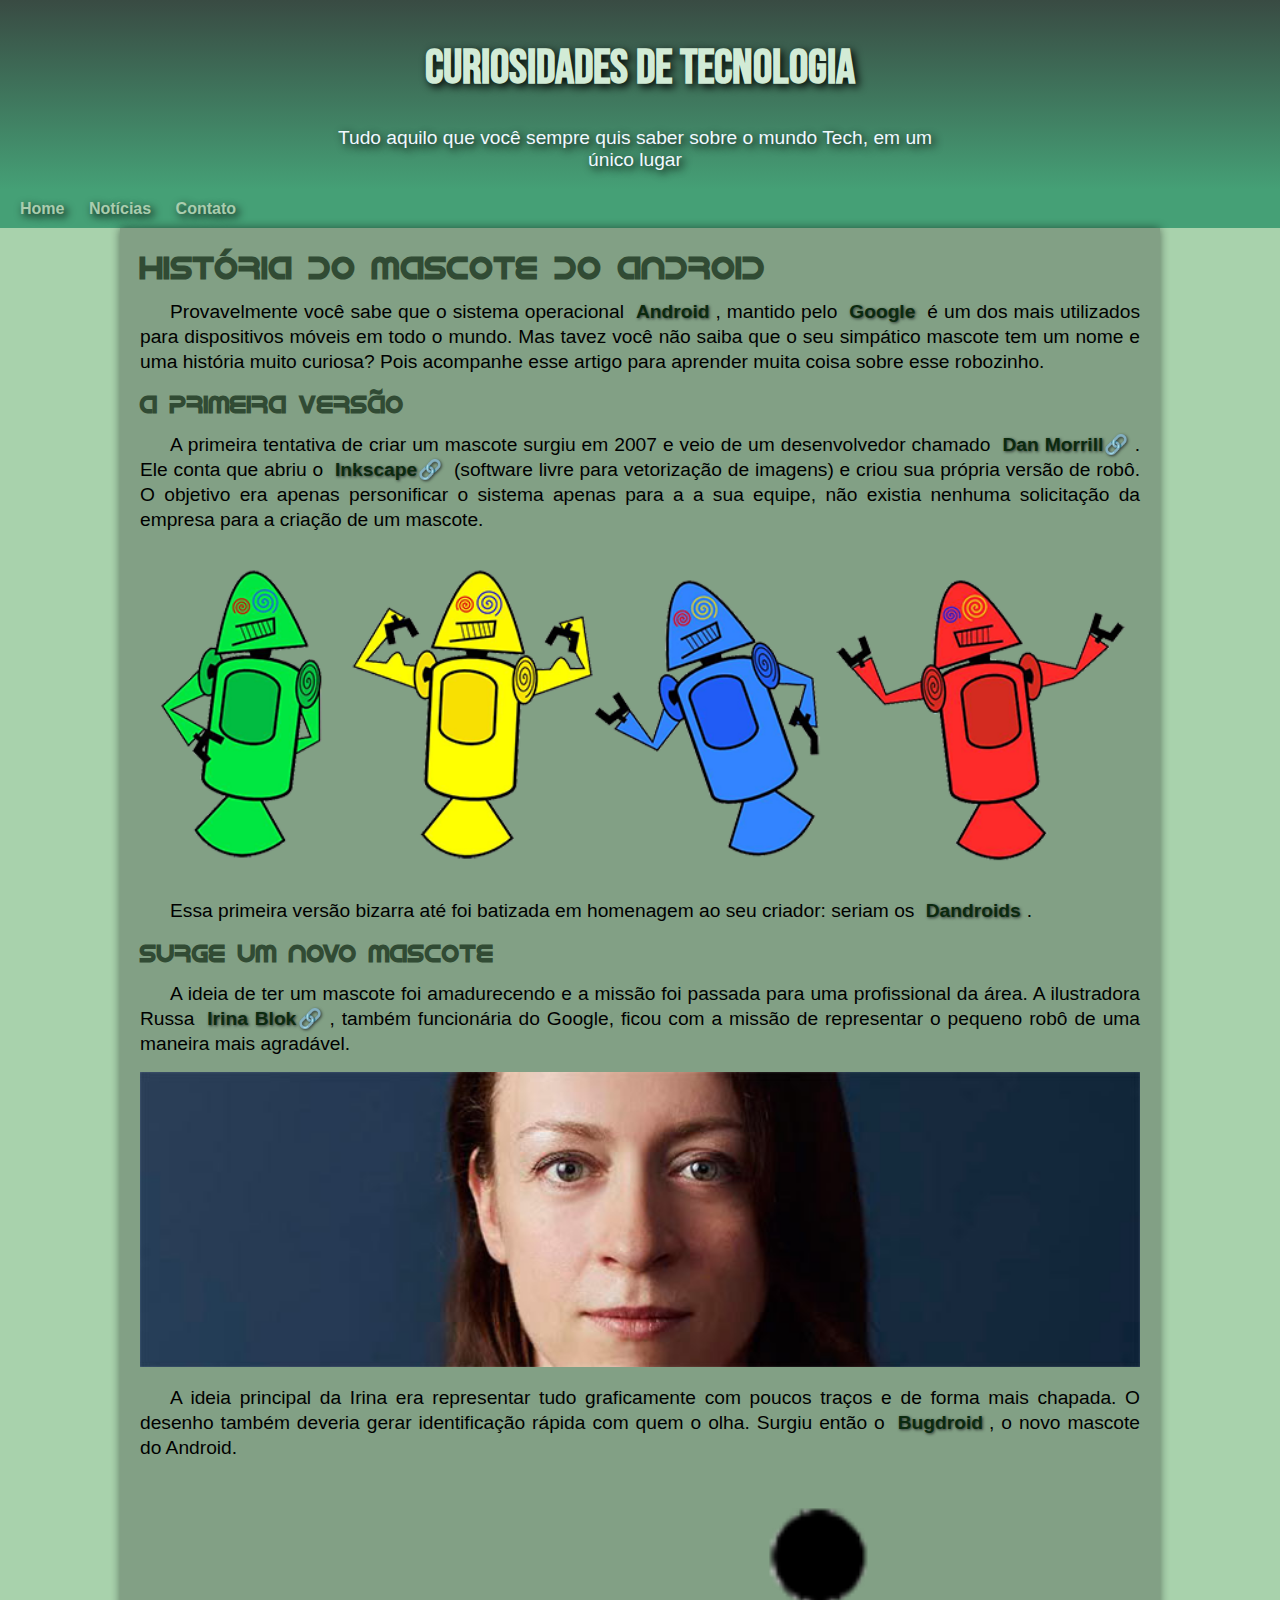
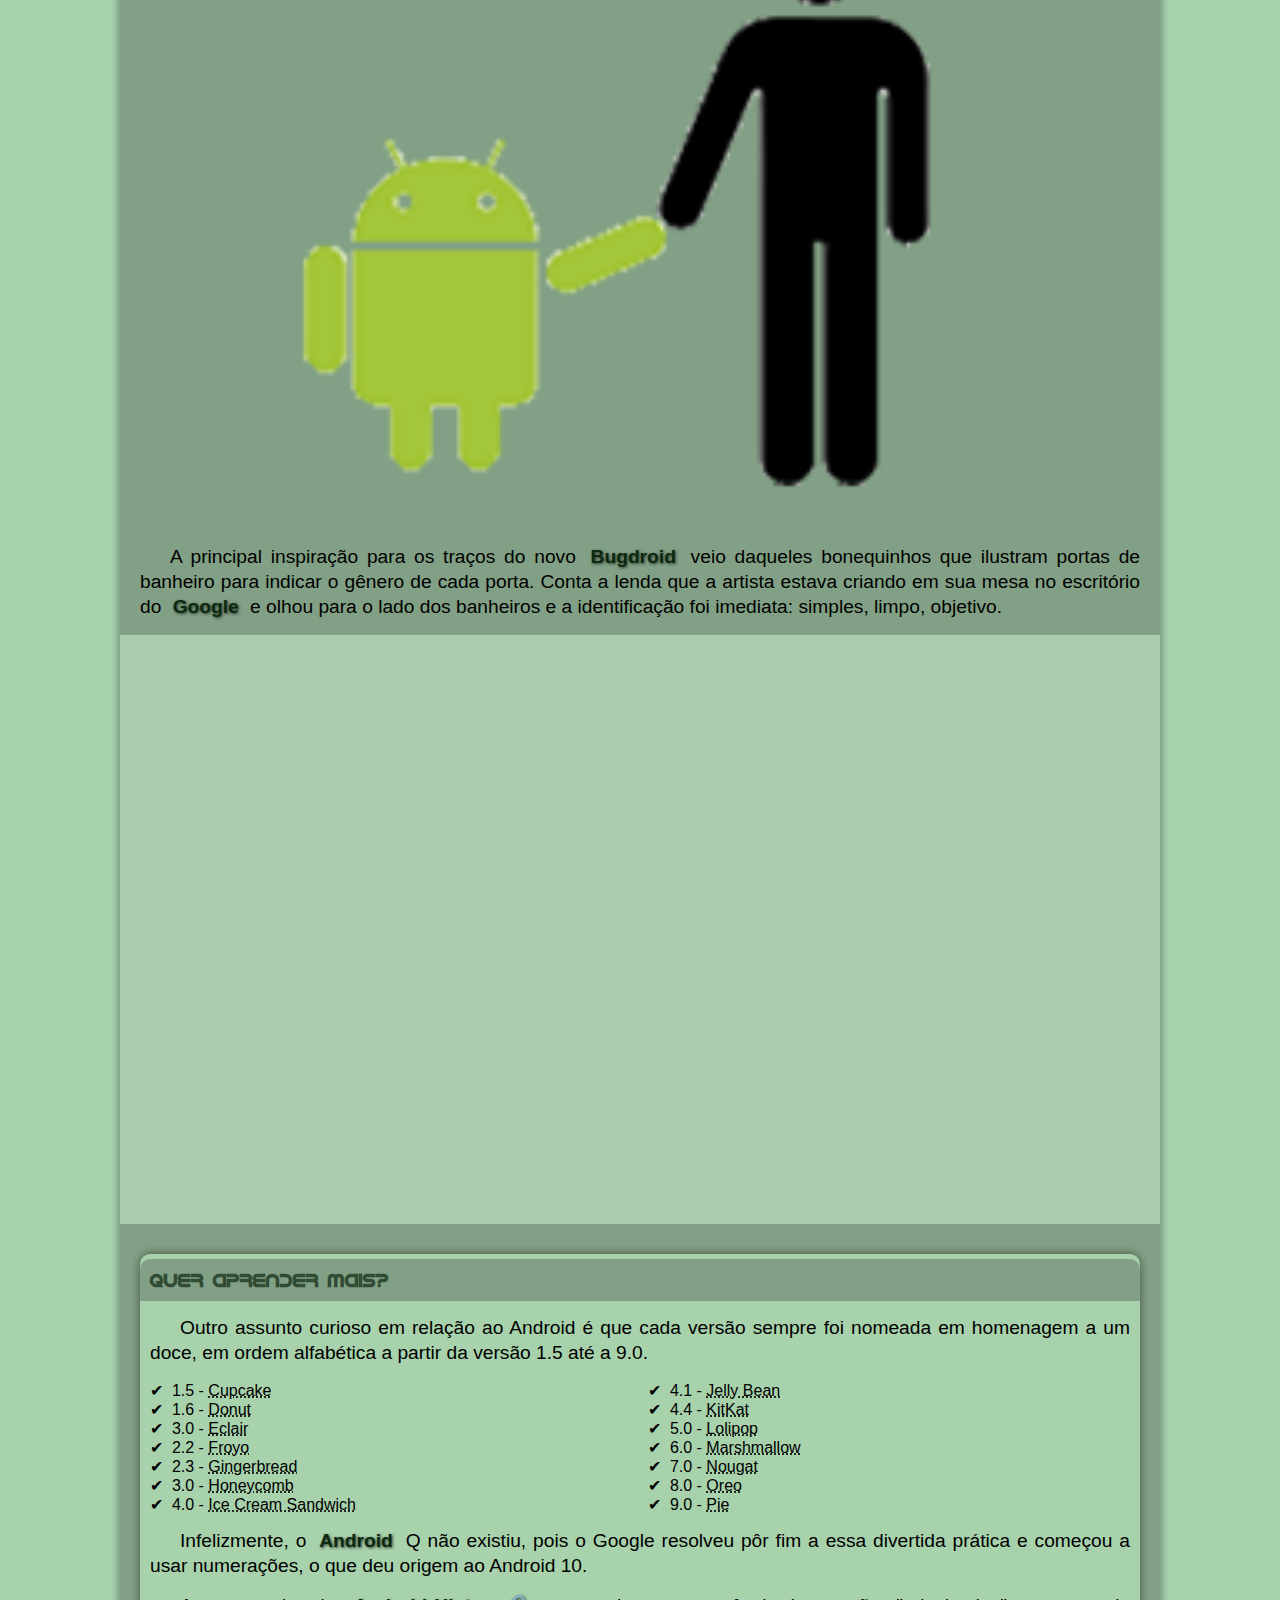
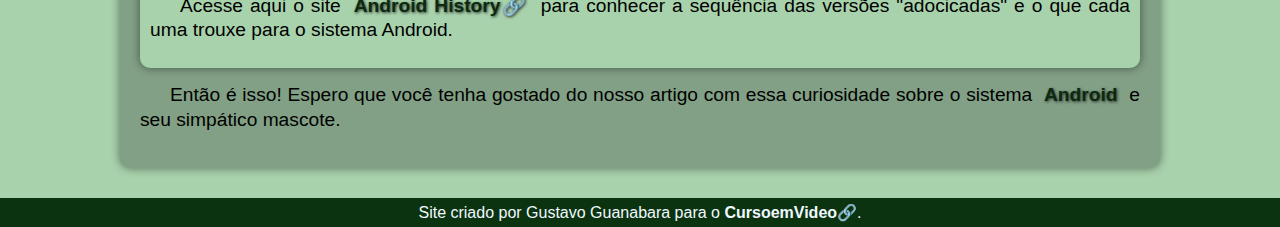
<file: index.html>
<!DOCTYPE html>
<html lang="pt-br">
<head>
    <meta charset="UTF-8">
    <meta name="viewport" content="width=device-width, initial-scale=1.0">
    <title>Co surgiu o mascote do Android</title>
    <link rel="shortcut icon" href="imagens/favicon.ico" type="image/x-icon">
    <link rel="stylesheet" href="estilo/style.css">



</head>
<body>
    <header>
        <h1>Curiosidades de Tecnologia</h1>
        <p>Tudo aquilo que você sempre quis saber sobre o mundo Tech, em um único lugar</p>
    </header>
    <nav>
        <a href="#">Home</a>
        <a href="#">Notícias</a>
        <a href="#">Contato</a>
    </nav>
    <main>
        <article>
            <h1>História do Mascote do Android</h1>

            
                <p>Provavelmente você sabe que o sistema operacional <strong>Android</strong>, mantido pelo <strong>Google</strong>
                    é um dos mais utilizados para dispositivos móveis em todo o mundo. Mas tavez você não saiba que o seu simpático mascote tem um nome e uma história muito curiosa? Pois acompanhe esse artigo para aprender muita coisa sobre esse robozinho.</p>
            
            <h2>A primeira versão</h2>

            <p>A primeira tentativa de criar um mascote surgiu em 2007 e veio de um desenvolvedor chamado <a href="https://androidcommunity.com/dan-morrill-shows-us-the-android-mascot-that-almost-was-20130103/" target="_blank" class="externo">Dan Morrill</a>. Ele conta que abriu o <a href="https://inkscape.org/pt-br/" target="_blank" class="externo">Inkscape</a> (software livre para vetorização de imagens) e criou sua própria versão de robô. O objetivo era apenas personificar o sistema apenas para a a sua equipe, não existia nenhuma solicitação da empresa para a criação de um mascote.</p>

            <picture>
                <source media="(max-width: 670px)" srcset="imagens/dan-droids-pq.png">
                <img src="imagens/dan-droids.png" alt="Dandroids"></picture>

            <p>Essa primeira versão bizarra até foi batizada em homenagem ao seu criador: seriam os <strong>Dandroids</strong>.</p>

            <h2>Surge um novo mascote</h2>

            <p>A ideia de ter um mascote foi amadurecendo e a missão foi passada para uma profissional da área. A ilustradora Russa <a href="https://www.irinablok.com/" target="_blank" class="externo">Irina Blok</a>, também funcionária do Google, ficou com a missão de representar o pequeno robô de uma maneira mais agradável.</p>

            <picture>
                <source media="(max-width: 670px)" srcset="imagens/irina-blok-pq.jpg">
                <img src="imagens/irina-blok.jpg" alt="Irina Blok"></picture>

            <p>A ideia principal da Irina era representar tudo graficamente com poucos traços e de forma mais chapada. O desenho também deveria gerar identificação rápida com quem o olha. Surgiu então o <strong>Bugdroid</strong>, o novo mascote do Android.</p>

            <img src="imagens/bugdroid.png" classe="pequena" alt="Bugdroid">

            <p>A principal inspiração para os traços do novo <strong>Bugdroid</strong> veio daqueles bonequinhos que ilustram portas de banheiro para indicar o gênero de cada porta. Conta a lenda que a artista estava criando em sua mesa no escritório do <strong>Google</strong> e olhou para o lado dos banheiros e a identificação foi imediata: simples, limpo, objetivo.</p>

            <div class="video"><iframe width="560" height="315" src="https://www.youtube.com/embed/l2UDgpLz20M?si=SHOQBWs_MQ5SucS3" title="YouTube video player" frameborder="0" allow="accelerometer; autoplay; clipboard-write; encrypted-media; gyroscope; picture-in-picture; web-share" referrerpolicy="strict-origin-when-cross-origin" allowfullscreen></iframe></div>
            
            <aside>
                <h3>Quer aprender mais?</h3>
                <p>Outro assunto curioso em relação ao Android é que cada versão sempre foi nomeada em homenagem a um doce, em ordem alfabética a partir da versão 1.5 até a 9.0.</p>

                <ul>
                    <li>1.5 - <abbr title="Cupcake">Cupcake</abbr></li>
                    <li>1.6 - <abbr title="Donut">Donut</abbr></li>
                    <li>3.0 - <abbr title="Eclair">Eclair</abbr></li>
                    <li>2.2 - <abbr title="Froyo">Froyo</abbr></li>
                    <li>2.3 - <abbr title="Ginarbread">Gingerbread</abbr></li>
                    <li>3.0 - <abbr title="Honey">Honeycomb</abbr></li>
                    <li>4.0 - <abbr title="Sorvete">Ice Cream Sandwich</abbr></li>
                    <li>4.1 - <abbr title="Jujuba">Jelly Bean</abbr></li>
                    <li>4.4 - <abbr title="Kit KitKat">KitKat</abbr></li>
                    <li>5.0 - <abbr title="Pirulito">Lolipop</abbr></li>
                    <li>6.0 - <abbr title="Marshmallow">Marshmallow</abbr></li>
                    <li>7.0 - <abbr title="Nougat">Nougat</abbr></li>
                    <li>8.0 - <abbr title="Oreo">Oreo</abbr></li>
                    <li>9.0 - <abbr title="Torta">Pie</abbr></li>
                </ul>

                <p>
                    Infelizmente, o <strong>Android</strong> Q não existiu, pois o Google resolveu pôr fim a essa divertida prática e começou a usar numerações, o que deu origem ao Android 10.</p>

                    <p>Acesse aqui o site <a href="https://www.android.com/intl/pt_pt/what-is-android/" target="_blank" class="externo">Android History</a> para conhecer a sequência das versões "adocicadas" e o que cada uma trouxe para o sistema Android.
                </p>
                
            </aside>

            <p>Então é isso! Espero que você tenha gostado do nosso artigo com essa curiosidade sobre o sistema <strong>Android</strong> e seu simpático mascote.</p>

        </article>
    </main>
    <footer>
        <p>Site criado por Gustavo Guanabara para o <a href="https://github.com/gustavoguanabara" target="_blank" class="externo">CursoemVideo</a>.</p>
    </footer>
</body>
</html>
</file>
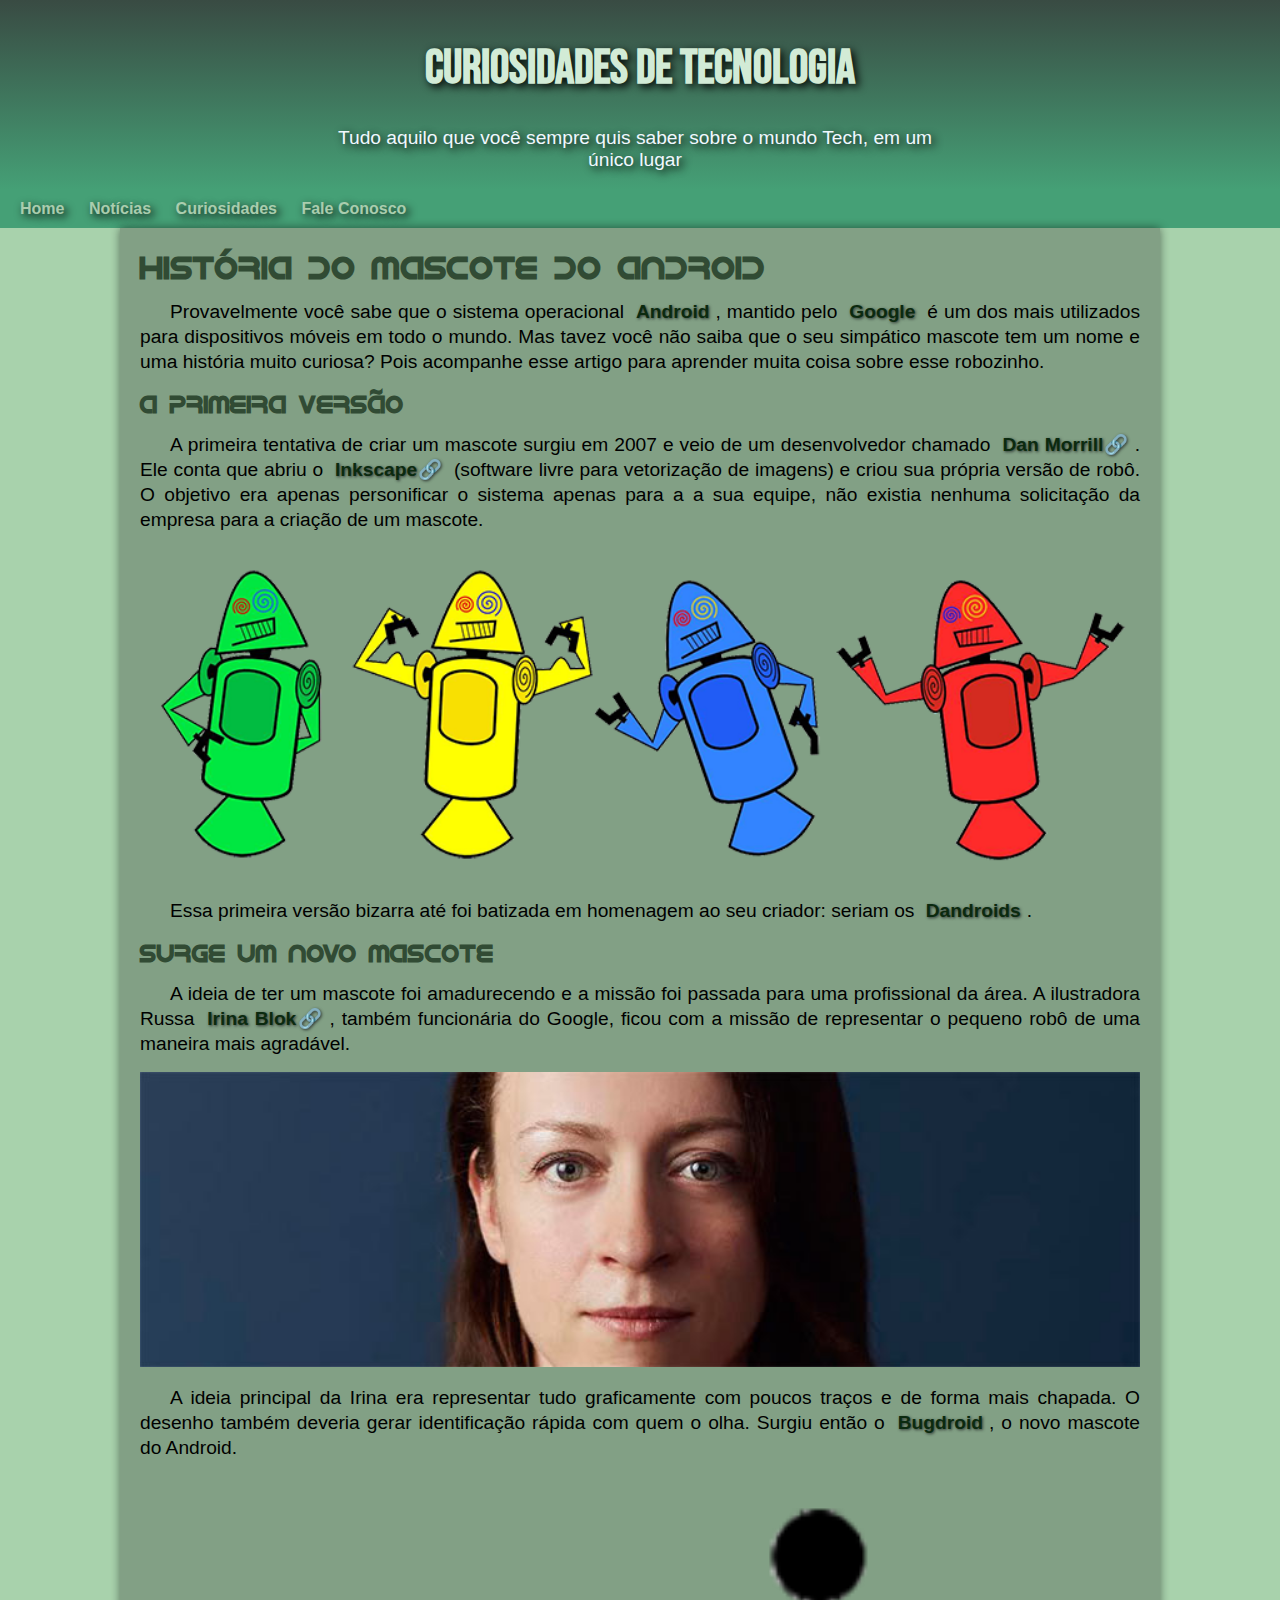
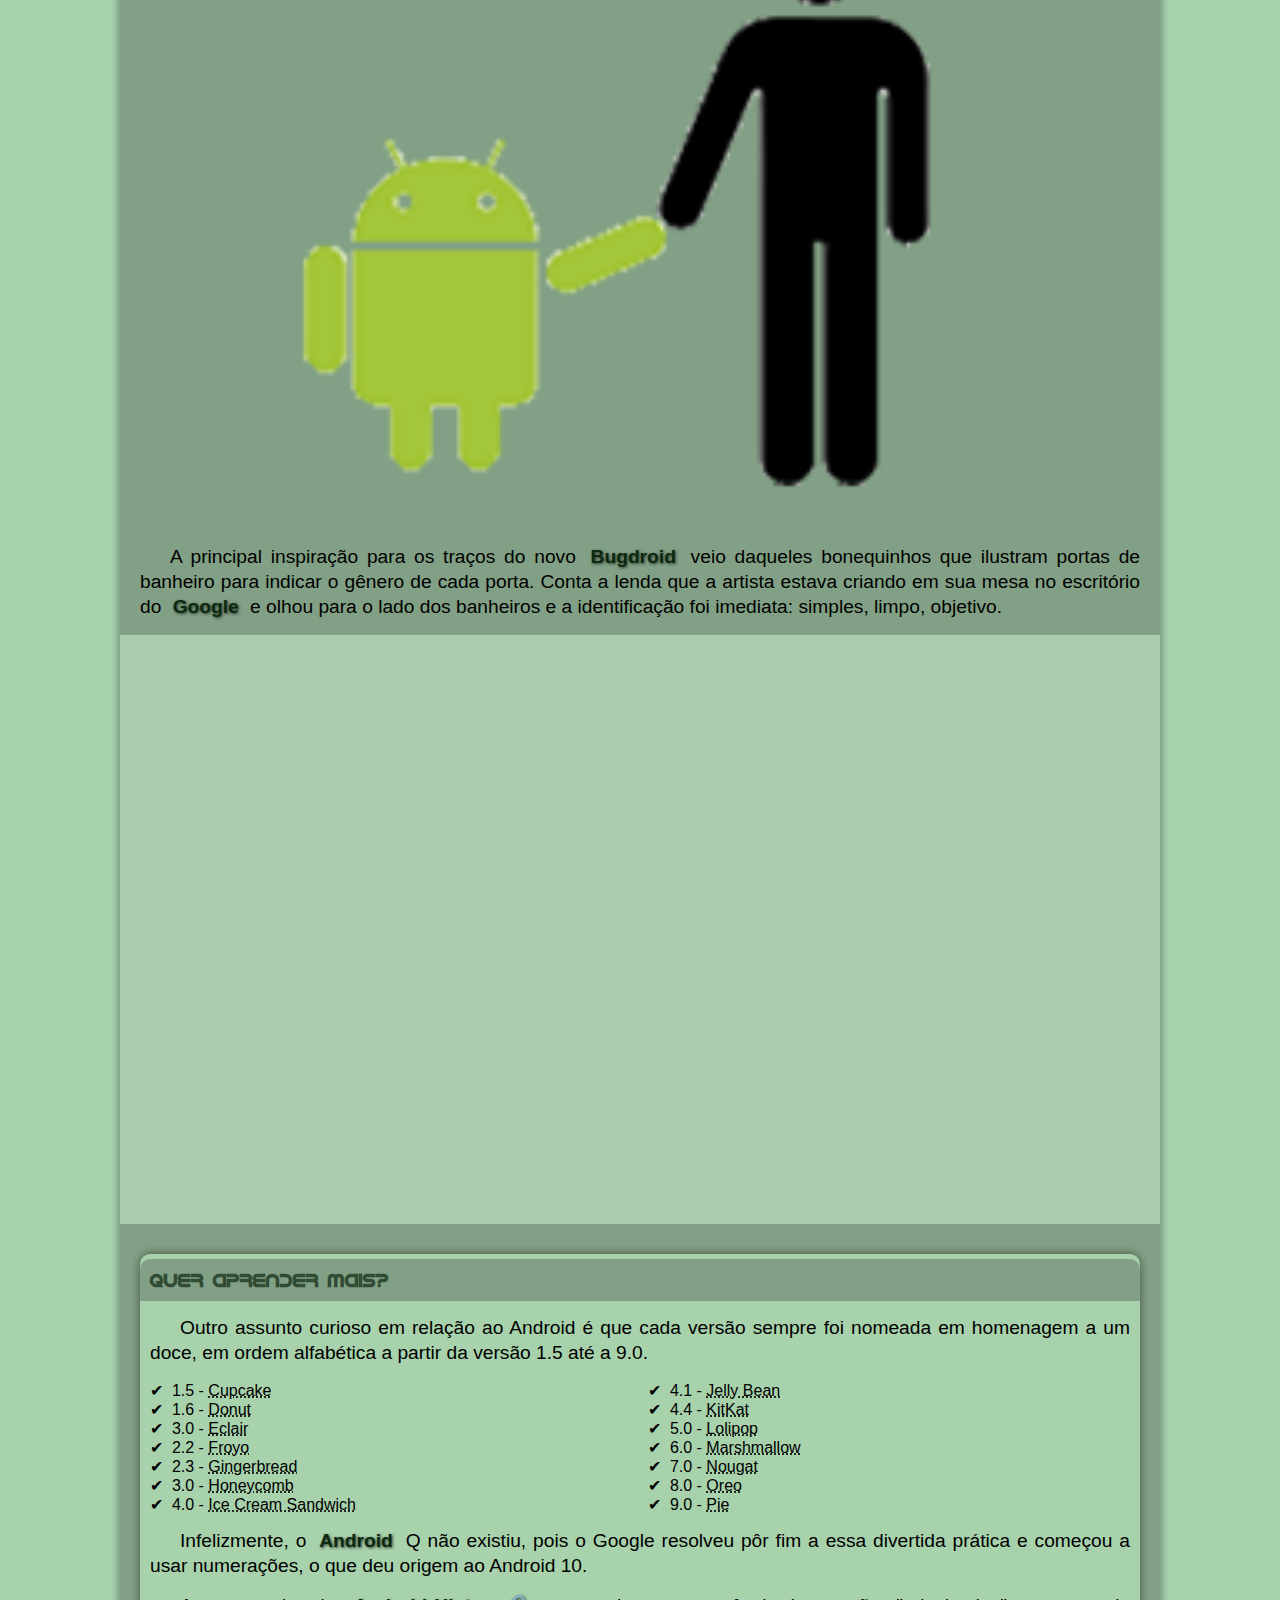
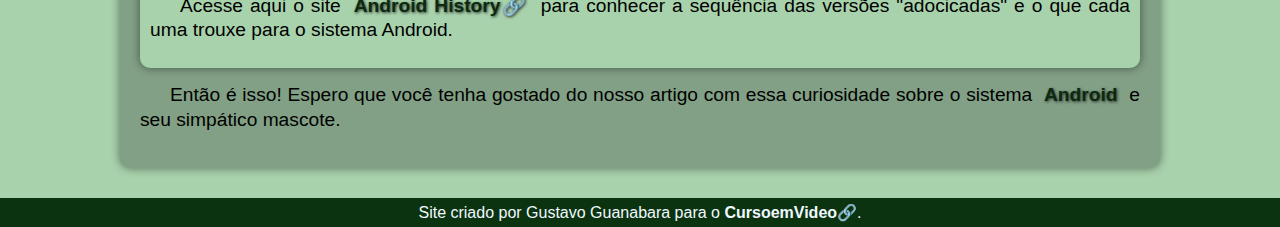
<file: index.html.html>
<!DOCTYPE html>
<html lang="pt-br">
<head>
    <meta charset="UTF-8">
    <meta name="viewport" content="width=device-width, initial-scale=1.0">
    <title>Co surgiu o mascote do Android</title>
    <link rel="shortcut icon" href="imagens/favicon.ico" type="image/x-icon">
    <link rel="stylesheet" href="estilo/style.css">



</head>
<body>
    <header>
        <h1>Curiosidades de Tecnologia</h1>
        <p>Tudo aquilo que você sempre quis saber sobre o mundo Tech, em um único lugar</p>
    </header>
    <nav>
        <a href="#">Home</a>
        <a href="#">Notícias</a>
        <a href="#">Curiosidades</a>
        <a href="#">Fale Conosco</a>
    </nav>
    <main>
        <article>
            <h1>História do Mascote do Android</h1>

            
                <p>Provavelmente você sabe que o sistema operacional <strong>Android</strong>, mantido pelo <strong>Google</strong>
                    é um dos mais utilizados para dispositivos móveis em todo o mundo. Mas tavez você não saiba que o seu simpático mascote tem um nome e uma história muito curiosa? Pois acompanhe esse artigo para aprender muita coisa sobre esse robozinho.</p>
            
            <h2>A primeira versão</h2>

            <p>A primeira tentativa de criar um mascote surgiu em 2007 e veio de um desenvolvedor chamado <a href="https://androidcommunity.com/dan-morrill-shows-us-the-android-mascot-that-almost-was-20130103/" target="_blank" class="externo">Dan Morrill</a>. Ele conta que abriu o <a href="https://inkscape.org/pt-br/" target="_blank" class="externo">Inkscape</a> (software livre para vetorização de imagens) e criou sua própria versão de robô. O objetivo era apenas personificar o sistema apenas para a a sua equipe, não existia nenhuma solicitação da empresa para a criação de um mascote.</p>

            <picture>
                <source media="(max-width: 670px)" srcset="imagens/dan-droids-pq.png">
                <img src="imagens/dan-droids.png" alt="Dandroids"></picture>

            <p>Essa primeira versão bizarra até foi batizada em homenagem ao seu criador: seriam os <strong>Dandroids</strong>.</p>

            <h2>Surge um novo mascote</h2>

            <p>A ideia de ter um mascote foi amadurecendo e a missão foi passada para uma profissional da área. A ilustradora Russa <a href="https://www.irinablok.com/" target="_blank" class="externo">Irina Blok</a>, também funcionária do Google, ficou com a missão de representar o pequeno robô de uma maneira mais agradável.</p>

            <picture>
                <source media="(max-width: 670px)" srcset="imagens/irina-blok-pq.jpg">
                <img src="imagens/irina-blok.jpg" alt="Irina Blok"></picture>

            <p>A ideia principal da Irina era representar tudo graficamente com poucos traços e de forma mais chapada. O desenho também deveria gerar identificação rápida com quem o olha. Surgiu então o <strong>Bugdroid</strong>, o novo mascote do Android.</p>

            <img src="imagens/bugdroid.png" classe="pequena" alt="Bugdroid">

            <p>A principal inspiração para os traços do novo <strong>Bugdroid</strong> veio daqueles bonequinhos que ilustram portas de banheiro para indicar o gênero de cada porta. Conta a lenda que a artista estava criando em sua mesa no escritório do <strong>Google</strong> e olhou para o lado dos banheiros e a identificação foi imediata: simples, limpo, objetivo.</p>

            <div class="video"><iframe width="560" height="315" src="https://www.youtube.com/embed/l2UDgpLz20M?si=SHOQBWs_MQ5SucS3" title="YouTube video player" frameborder="0" allow="accelerometer; autoplay; clipboard-write; encrypted-media; gyroscope; picture-in-picture; web-share" referrerpolicy="strict-origin-when-cross-origin" allowfullscreen></iframe></div>
            
            <aside>
                <h3>Quer aprender mais?</h3>
                <p>Outro assunto curioso em relação ao Android é que cada versão sempre foi nomeada em homenagem a um doce, em ordem alfabética a partir da versão 1.5 até a 9.0.</p>

                <ul>
                    <li>1.5 - <abbr title="Cupcake">Cupcake</abbr></li>
                    <li>1.6 - <abbr title="Donut">Donut</abbr></li>
                    <li>3.0 - <abbr title="Eclair">Eclair</abbr></li>
                    <li>2.2 - <abbr title="Froyo">Froyo</abbr></li>
                    <li>2.3 - <abbr title="Ginarbread">Gingerbread</abbr></li>
                    <li>3.0 - <abbr title="Honey">Honeycomb</abbr></li>
                    <li>4.0 - <abbr title="Sorvete">Ice Cream Sandwich</abbr></li>
                    <li>4.1 - <abbr title="Jujuba">Jelly Bean</abbr></li>
                    <li>4.4 - <abbr title="Kit KitKat">KitKat</abbr></li>
                    <li>5.0 - <abbr title="Pirulito">Lolipop</abbr></li>
                    <li>6.0 - <abbr title="Marshmallow">Marshmallow</abbr></li>
                    <li>7.0 - <abbr title="Nougat">Nougat</abbr></li>
                    <li>8.0 - <abbr title="Oreo">Oreo</abbr></li>
                    <li>9.0 - <abbr title="Torta">Pie</abbr></li>
                </ul>

                <p>
                    Infelizmente, o <strong>Android</strong> Q não existiu, pois o Google resolveu pôr fim a essa divertida prática e começou a usar numerações, o que deu origem ao Android 10.</p>

                    <p>Acesse aqui o site <a href="https://www.android.com/intl/pt_pt/what-is-android/" target="_blank" class="externo">Android History</a> para conhecer a sequência das versões "adocicadas" e o que cada uma trouxe para o sistema Android.
                </p>
                
            </aside>

            <p>Então é isso! Espero que você tenha gostado do nosso artigo com essa curiosidade sobre o sistema <strong>Android</strong> e seu simpático mascote.</p>

        </article>
    </main>
    <footer>
        <p>Site criado por Gustavo Guanabara para o <a href="https://github.com/gustavoguanabara" target="_blank" class="externo">CursoemVideo</a>.</p>
    </footer>
</body>
</html>
</file>
<file: estilo/style.css>
@charset "UTF-8";

@import url('https://fonts.googleapis.com/css2?family=Bebas+Neue&display=swap');

@font-face{
    font-family: 'Android';
    src: url('../fontes/idroid.otf') format('opentype');
    font-weight: normal;
}

:root{
    --cor0:#36CA85;
    --cor1:#45A076;
    --cor2:#18F58D;
    --cor3:#46755F;
    --cor4:#394B43;
    --cor5:#2C3330;

    --font-padrao: Arial, Verdana, Helveticas, sans-serif;
    --fonte-destaque:"Bebas Neue", sans-serif;
    --font-adroid:'Android', sans-serif;
}*{
    margin: 0px;
    padding: 0px;
}

  

body {
    background-color: #a8d2ac;
    font-family: var(--font-padrao);
}

a.externo::after{
    content: '\1F517';
}
header{
    background-image: linear-gradient(to bottom, var(--cor4),var(--cor1));
    background-color: #314B34;
    min-height: 150px;
    text-align: center;
    padding-top: 40px;
}

header h1{
    color:#d2ebd6 ;
    font-family: var(--fonte-destaque);
    text-shadow: 3px 3px 8px black;
    font-size: 3em;
    text-align: center;
    margin-bottom: 30px;
    

}
header p{
    font-family: var(--font-padrao);
    font-size: 1.2em;
    color: aliceblue;
    text-align: center;
    max-width: 600px;
    padding-right: 10px;
    margin-left: 10px;
    margin: auto;
    text-shadow: 3px 3px 8px black;
}
nav {
    background-color :var(--cor1);
    padding: 10px;
    
    text-shadow: 3px 3px 8px black;
    
   

}
nav >a{
    color: #aacdae;
    padding: 10px;
    border-radius: 5px;
    text-decoration: none;
    font-weight: bold;
    transition-duration: 1s;
}
nav >a:hover{
    background-color:#18F58D;
}

main{
    min-width: 300px;
    max-width: 1000px;
    padding: 20px;
    margin: auto;
    margin-bottom: 30px;
    background-color: #82A085;
    box-shadow: 0px 0px 10px #0000007b;
    border-bottom-left-radius: 10px;
    border-bottom-right-radius: 10px;

}
main h1{
    color: #314B34;
    font-family: var(--font-adroid);
}
main h2{
    color: #314B34;
    font-family: var(--font-adroid);
}


main p{

    margin: 15px 0px;      
    text-align: justify;
    text-indent: 30px;
    font-size: 1.2em;
    line-height: 1.3em;
  }

  main strong{
    color: #0b2a0f;
    font-weight: bold;
    padding: 2px 6px;
    text-shadow: 1px 1px 3px #2C3330;
  }

  main a{
    text-decoration: none;
    font-weight: bold;
    color: #0b2a0f;
    padding: 2px 6px;
    text-shadow: 1px 1px 3px #2C3330;
  }
  main a:hover{
    text-decoration: underline;
    color: #36CA85;
  }
main img{
    width: 100%;
}
main img.pequena{
    max-width: 250px;
    display: block;
    margin: auto;
}
div.video{
    background-color: #aacdae;
    margin: 0px -20px 30px -20px;
    padding: 20px;
    padding-bottom: 56.9%;
    position: relative;
    
}
div.video > iframe {
    position: absolute;
    top: 5%;
    left: 5%;
    width: 90%;
    height: 90%;
}
aside{
    background-color: #a8d2ac;
    padding: 10px;
    border-radius: 10px;
    box-shadow: 0px 0px 10px #0000007b;
}
aside > h3{
    background-color: #82A085;
    color: #314B34;
    font-family: var(--font-adroid);
    padding: 10px;
    margin: -5px -10px 0px -10px;
    border-radius: 10px 10px 0px 0px;

}
aside > ul{
    list-style-type: '\2714\00A0\00A0';
    list-style-position: inside;
    columns: 2;

}

footer{
    background-color: #0B3310;
    color: aliceblue;
    text-align: center;
    font-size: 0.8;
    padding: 5px;
}
footer a{
    color: aliceblue;
    font-weight:bolder ;
    text-decoration: none;
}

footer a:hover{
    text-decoration: underline;
    color: #18F58D;
}
</file>
